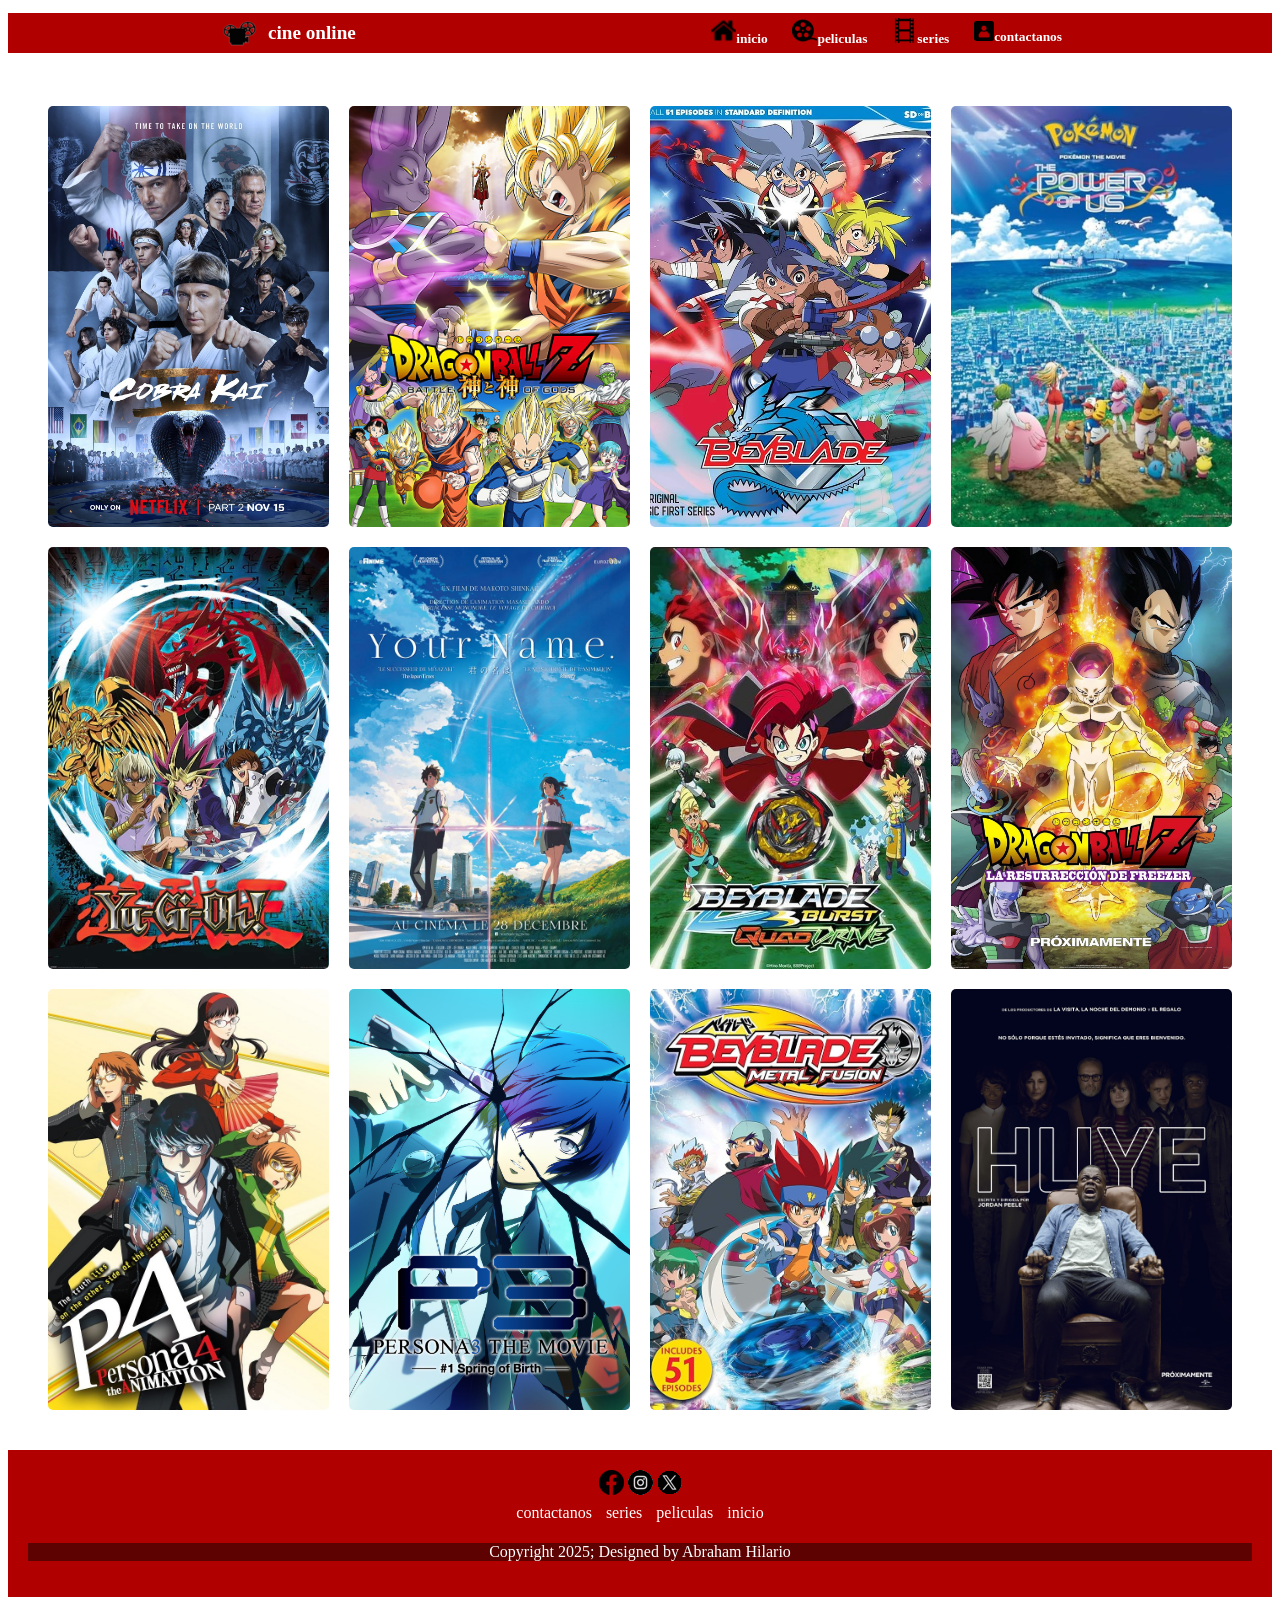
<file: index.html>
<!DOCTYPE html>
<html lang="en">
<head>
    <meta charset="UTF-8">
    <meta name="viewport" content="width=device-width, initial-scale=1.0">
    <link rel="stylesheet" href="css/style.css">
    <link rel="stylesheet" href="css/responsive.css">
    <title>cine online</title>
</head>
<body>
    <header>
    <h1> <img src="imagenes/pngwing.com-2022-02-20T081900.534 (1).png" alt="">cine online &nbsp; &nbsp;&nbsp; &nbsp;&nbsp; &nbsp;&nbsp; &nbsp;&nbsp; &nbsp; &nbsp; &nbsp;&nbsp; &nbsp;&nbsp; &nbsp;&nbsp; &nbsp;&nbsp; &nbsp;&nbsp; &nbsp;&nbsp; &nbsp;&nbsp; &nbsp;&nbsp; &nbsp;&nbsp; &nbsp;&nbsp; &nbsp;&nbsp; &nbsp;&nbsp; &nbsp;&nbsp; &nbsp;&nbsp; &nbsp;&nbsp; &nbsp;&nbsp; &nbsp;&nbsp;&nbsp; &nbsp;<a href="index.html"><img src="imagenes/icono casa (1).png" alt="">inicio</a>&nbsp;<a href="peliculas.html"><img src="imagenes/icono peliculas.png" alt="">peliculas</a>&nbsp;<a href="series.html"><img src="imagenes/icono series.png" alt="">series</a>&nbsp;<a href="contactanos.html" target="" rel="noopener noreferrer"><img src="imagenes/95641.png" alt="">contactanos</a> 
    
    
    
    </h1>
  </header>
  <div class="peliculas">
     
      <img src="imagenes/cobra kai serie.jfif" alt=""> 
     
     <img src="imagenes/dragon ball pelicula.jpg" alt="">
     <img src="imagenes/beyblade serie.webp" alt="">
     <img src="imagenes/pokemon nuestro poder pelicula.jpg" alt="">
     <img src="imagenes/yu gi oh serie.jpg" alt="">
     <img src="imagenes/your name pelicula.jpg" alt="">
     <img src="imagenes/beyblade burst quaddrive serie.jpg" alt="">
     <img src="imagenes/dragon ball z freezer pelicula.jpg" alt="">
     <img src="imagenes/persona 4 the animation serie.jpg" alt="">
     <img src="imagenes/persona 3 the movie.jpg" alt="">
     <img src="imagenes/beyblade mf serie.jpg" alt="">
     <img src="imagenes/huye pelicula.jpg" alt="">
    </div>
    <footer>
    <img src="imagenes/icono faceboock.png" alt="">
    <img src="imagenes/logo ig.png" alt="">
    <img src="imagenes/logo x (1).png" alt=""> <br>
    <a href="contactanos.html">contactanos</a> <a href="series.html">series</a> <a href="peliculas.html">peliculas</a> <a href="index.html">inicio</a>
    

    <div class="piedelfooter">
     <p>Copyright 2025; Designed by Abraham Hilario</p>
    </div>
</footer>


    
</body>
</html>
</file>
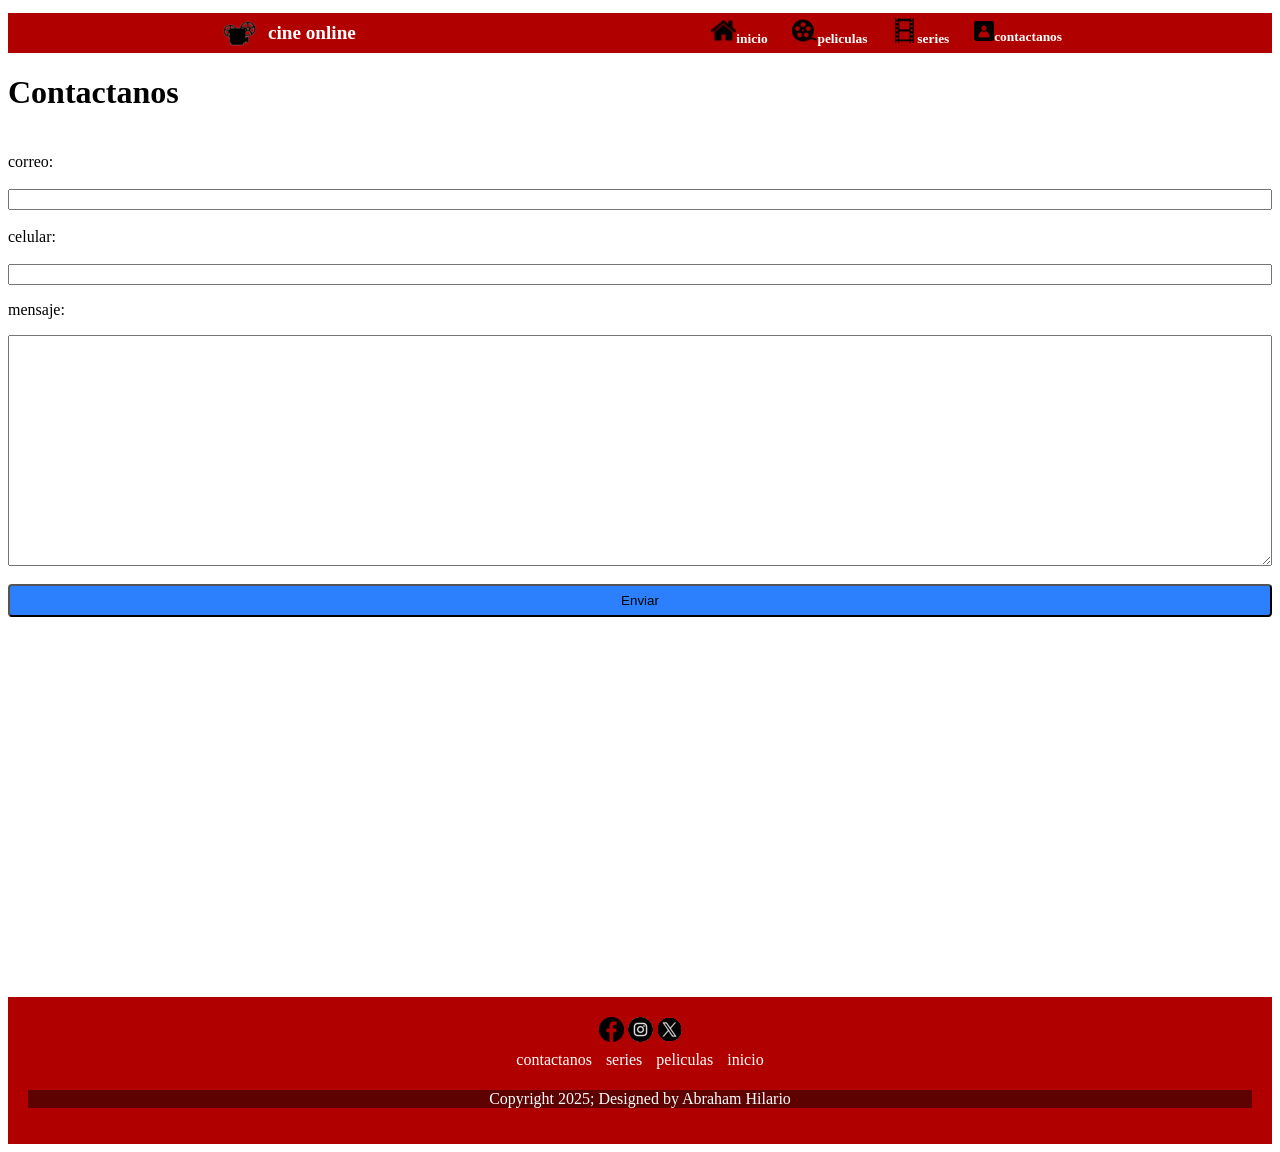
<file: contactanos.html>
<!DOCTYPE html>
<html lang="en">
<head>
    <meta charset="UTF-8">
    <meta name="viewport" content="width=device-width, initial-scale=1.0">
    <title>contactanos</title>
     <link rel="stylesheet" href="css/style.css">
     <link rel="stylesheet" href="css/responsive.css">
</head>
<body>
    <header>
    <h1> <img src="imagenes/pngwing.com-2022-02-20T081900.534 (1).png" alt="">cine online &nbsp; &nbsp;&nbsp; &nbsp;&nbsp; &nbsp;&nbsp; &nbsp;&nbsp; &nbsp; &nbsp; &nbsp;&nbsp; &nbsp;&nbsp; &nbsp;&nbsp; &nbsp;&nbsp; &nbsp;&nbsp; &nbsp;&nbsp; &nbsp;&nbsp; &nbsp;&nbsp; &nbsp;&nbsp; &nbsp;&nbsp; &nbsp;&nbsp; &nbsp;&nbsp; &nbsp;&nbsp; &nbsp;&nbsp; &nbsp;&nbsp; &nbsp;&nbsp; &nbsp;&nbsp;&nbsp; &nbsp;<a href="index.html"><img src="imagenes/icono casa (1).png" alt="">inicio</a>&nbsp;<a href="peliculas.html"><img src="imagenes/icono peliculas.png" alt="">peliculas</a>&nbsp;<a href="series.html"><img src="imagenes/icono series.png" alt="">series</a>&nbsp;<a href="contactanos.html" target="" rel="noopener noreferrer"><img src="imagenes/95641.png" alt="">contactanos</a> 
    </h1>
</header>
<h1>Contactanos</h1>


   <div class="contenido"></div>
  <div class="formulario">
    <label for="">correo:</label> <br>
    <input type="email"> <br>
    <label for="">celular:</label> <br>
    <input type="text">
    <p>mensaje:</p>
    <textarea name="" id="" cols="55" rows="15"></textarea> <br>
    <button>Enviar</button>
    </div>
    <div class="mapa">
    <iframe src="https://www.google.com/maps/embed?pb=!1m18!1m12!1m3!1d15138.902311913047!2d-69.91930024999999!3d18.4507649!2m3!1f0!2f0!3f0!3m2!1i1024!2i768!4f13.1!3m3!1m2!1s0x8ea5631dcad6a1a3%3A0xa0097b31aa10fe85!2sMalec%C3%B3n%20Surfs%20skate!5e0!3m2!1ses!2sdo!4v1772209358686!5m2!1ses!2sdo" width="400" height="410" style="border:0;" allowfullscreen="" loading="lazy" referrerpolicy="no-referrer-when-downgrade"></iframe>
    </div> <br> <br>
</div>
<footer>
    <img src="imagenes/icono faceboock.png" alt="">
    <img src="imagenes/logo ig.png" alt="">
    <img src="imagenes/logo x (1).png" alt=""> <br>
    <a href="contactanos.html">contactanos</a> <a href="series.html">series</a> <a href="peliculas.html">peliculas</a> <a href="index.html">inicio</a>
    

    <div class="piedelfooter">
     <p>Copyright 2025; Designed by Abraham Hilario</p>
    </div>

</footer>






 
</body>
</html>
</file>
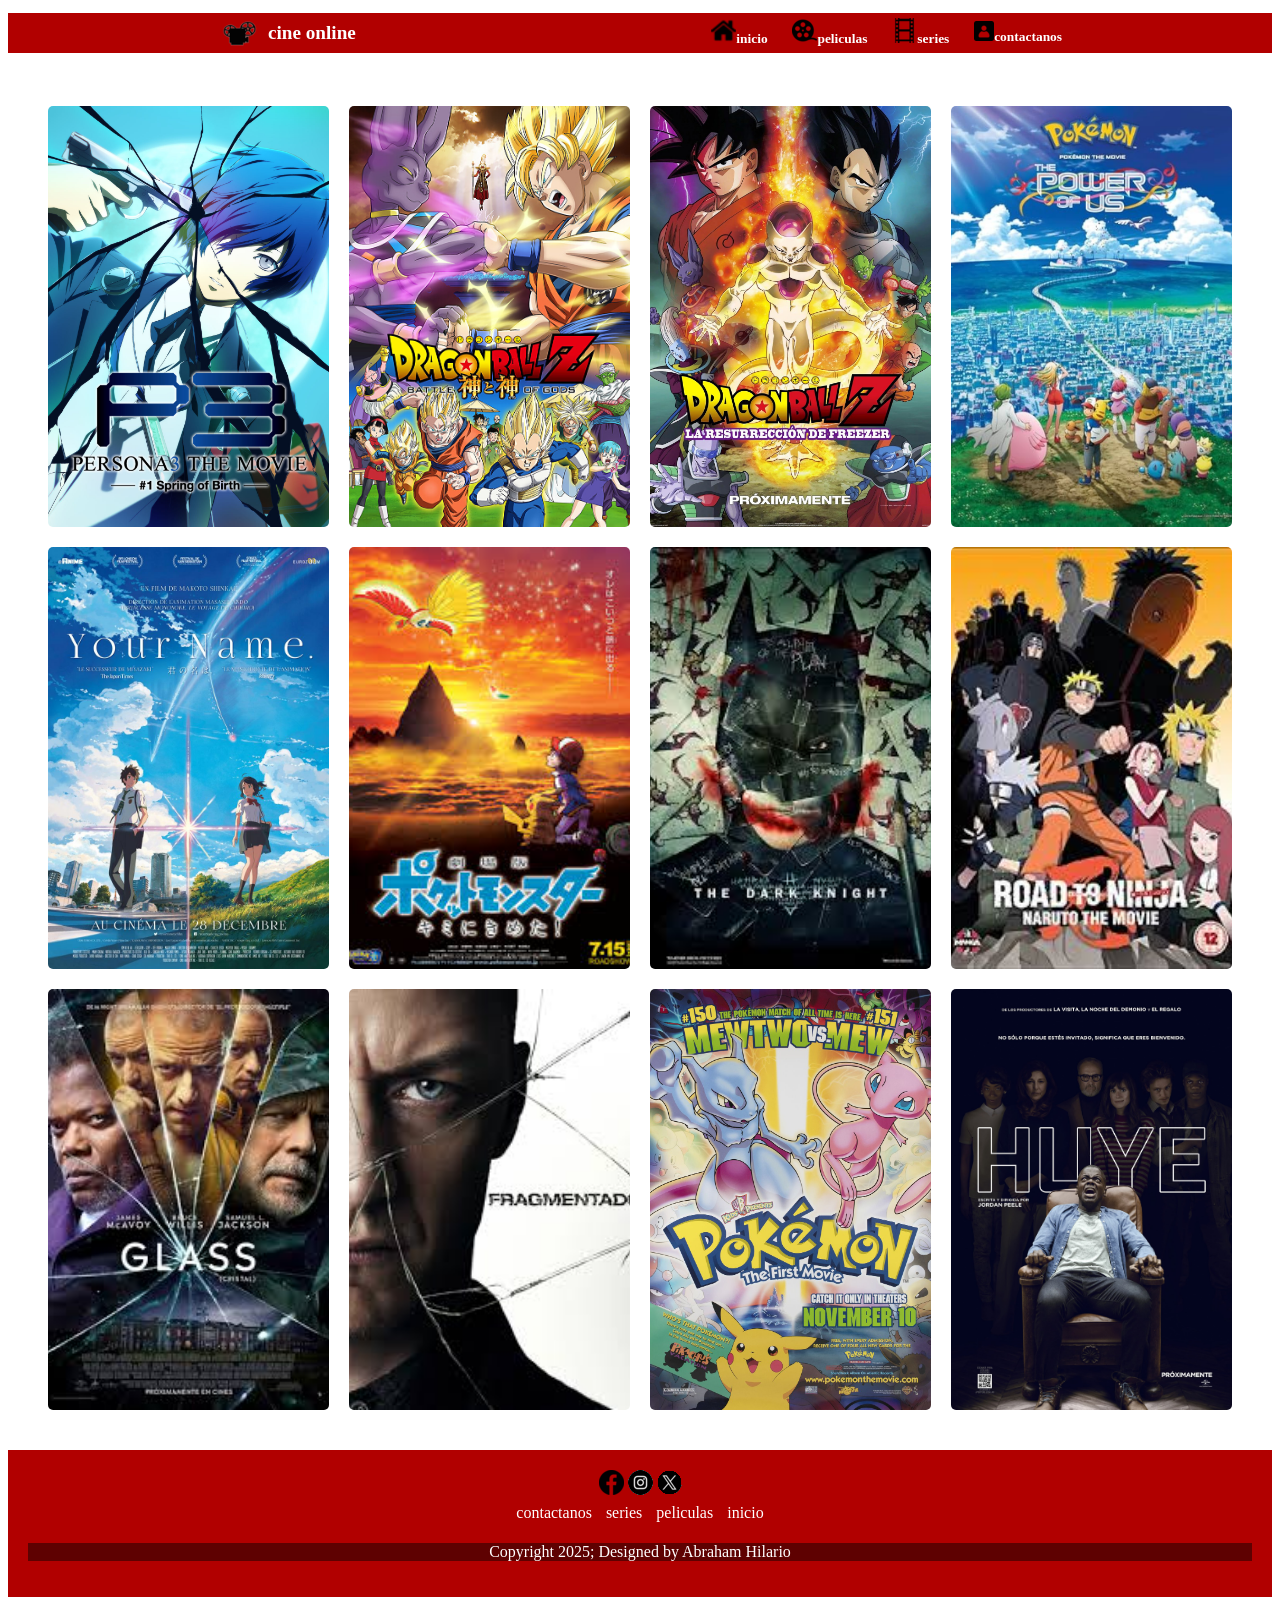
<file: peliculas.html>
<!DOCTYPE html>
<html lang="en">
<head>
    <meta charset="UTF-8">
    <meta name="viewport" content="width=device-width, initial-scale=1.0">
    <title>peliculas</title>
     <link rel="stylesheet" href="css/style.css">
     <link rel="stylesheet" href="css/responsive.css">
</head>
<body>
    <header>
    <h1> <img src="imagenes/pngwing.com-2022-02-20T081900.534 (1).png" alt="">cine online &nbsp; &nbsp;&nbsp; &nbsp;&nbsp; &nbsp;&nbsp; &nbsp;&nbsp; &nbsp; &nbsp; &nbsp;&nbsp; &nbsp;&nbsp; &nbsp;&nbsp; &nbsp;&nbsp; &nbsp;&nbsp; &nbsp;&nbsp; &nbsp;&nbsp; &nbsp;&nbsp; &nbsp;&nbsp; &nbsp;&nbsp; &nbsp;&nbsp; &nbsp;&nbsp; &nbsp;&nbsp; &nbsp;&nbsp; &nbsp;&nbsp; &nbsp;&nbsp; &nbsp;&nbsp;&nbsp; &nbsp;<a href="index.html"><img src="imagenes/icono casa (1).png" alt="">inicio</a>&nbsp;<a href="peliculas.html"><img src="imagenes/icono peliculas.png" alt="">peliculas</a>&nbsp;<a href="series.html"><img src="imagenes/icono series.png" alt="">series</a>&nbsp;<a href="contactanos.html" target="" rel="noopener noreferrer"><img src="imagenes/95641.png" alt="">contactanos</a> 
    </h1>
  </header>
  <div class="peliculas">
     
      <img src="imagenes/persona 3 the movie.jpg" alt=""> 
     
     <img src="imagenes/dragon ball pelicula.jpg" alt="">
     <img src="imagenes/dragon ball z freezer pelicula.jpg" alt="">
     <img src="imagenes/pokemon nuestro poder pelicula.jpg" alt="">
     <img src="imagenes/your name pelicula.jpg" alt="">
     <img src="imagenes/pokemon yo te elijo pelicula.jfif" alt="">
     <img src="imagenes/batman pelicula.jfif" alt="">
     <img src="imagenes/naruto pelicula.jfif" alt="">
     <img src="imagenes/glass pelicula.jfif" alt="">
     <img src="imagenes/fragmentado pelicula.jfif" alt="">
     <img src="imagenes/pokemon pelicula.jpg" alt="">
     <img src="imagenes/huye pelicula.jpg" alt="">
    </div>
    <footer>
    <img src="imagenes/icono faceboock.png" alt="">
    <img src="imagenes/logo ig.png" alt="">
    <img src="imagenes/logo x (1).png" alt=""> <br>
    <a href="contactanos.html">contactanos</a> <a href="series.html">series</a> <a href="peliculas.html">peliculas</a> <a href="index.html">inicio</a>
    

    <div class="piedelfooter">
     <p>Copyright 2025; Designed by Abraham Hilario</p>
    </div>






</footer>
    
</body>
</html>
</file>
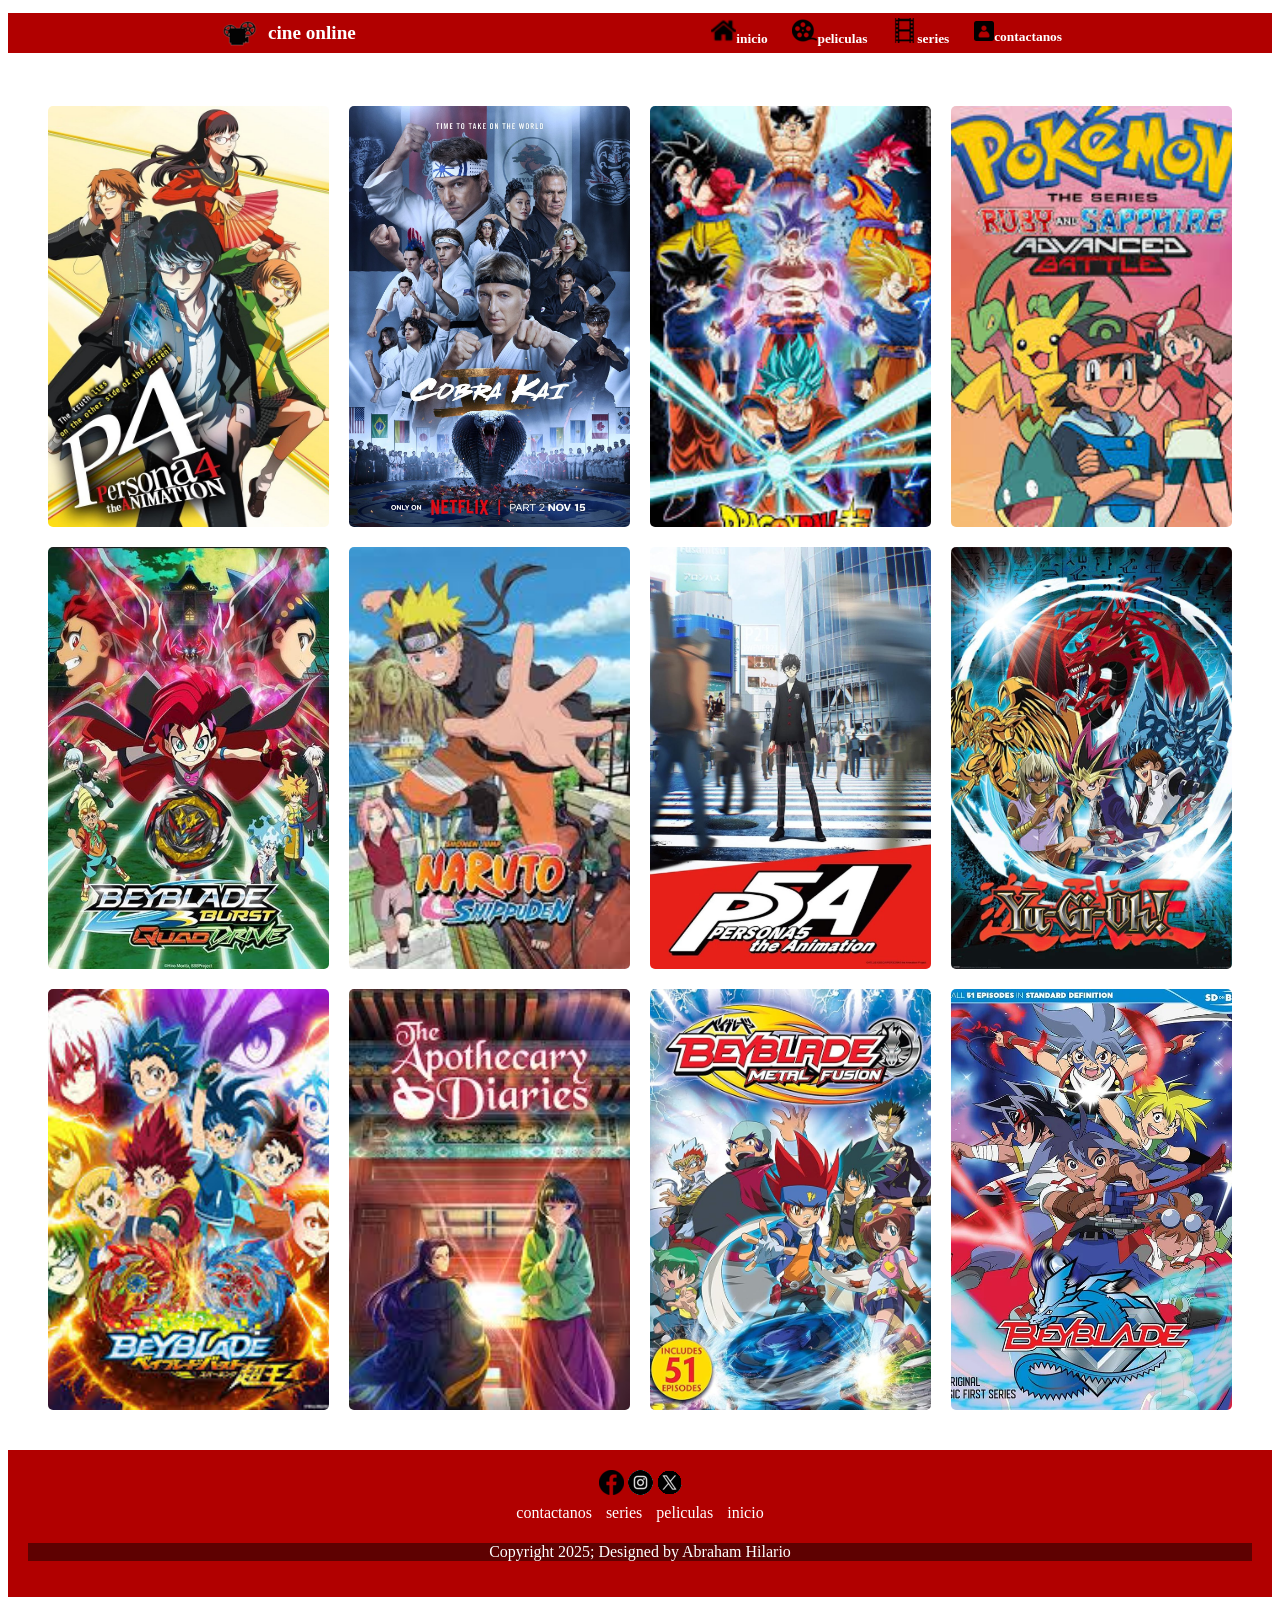
<file: series.html>
<!DOCTYPE html>
<html lang="en">
<head>
    <meta charset="UTF-8">
    <meta name="viewport" content="width=device-width, initial-scale=1.0">
    <title>series</title>
     <link rel="stylesheet" href="css/style.css">
     <link rel="stylesheet" href="css/responsive.css">
</head>
<body>
    <header>
    <h1> <img src="imagenes/pngwing.com-2022-02-20T081900.534 (1).png" alt="">cine online &nbsp; &nbsp;&nbsp; &nbsp;&nbsp; &nbsp;&nbsp; &nbsp;&nbsp; &nbsp; &nbsp; &nbsp;&nbsp; &nbsp;&nbsp; &nbsp;&nbsp; &nbsp;&nbsp; &nbsp;&nbsp; &nbsp;&nbsp; &nbsp;&nbsp; &nbsp;&nbsp; &nbsp;&nbsp; &nbsp;&nbsp; &nbsp;&nbsp; &nbsp;&nbsp; &nbsp;&nbsp; &nbsp;&nbsp; &nbsp;&nbsp; &nbsp;&nbsp; &nbsp;&nbsp;&nbsp; &nbsp;<a href="index.html"><img src="imagenes/icono casa (1).png" alt="">inicio</a>&nbsp;<a href="peliculas.html"><img src="imagenes/icono peliculas.png" alt="">peliculas</a>&nbsp;<a href="series.html"><img src="imagenes/icono series.png" alt="">series</a>&nbsp;<a href="contactanos.html" target="" rel="noopener noreferrer"><img src="imagenes/95641.png" alt="">contactanos</a> 
    
    
    
    </h1>
  </header>
  <div class="peliculas">
     
      <img src="imagenes/persona 4 the animation serie.jpg" alt=""> 
     
     <img src="imagenes/cobra kai serie.jfif" alt="">
     <img src="imagenes/dragon ball super serie.jfif" alt="">
     <img src="imagenes/pokemon batalla avanzada serie.jfif" alt="">
     <img src="imagenes/beyblade burst quaddrive serie.jpg" alt="">
     <img src="imagenes/naruto shippuden serie.jfif" alt="">
     <img src="imagenes/persona 5 the animation serie.jpg" alt="">
     <img src="imagenes/yu gi oh serie.jpg" alt="">
     <img src="imagenes/beyblade burst surge serie.jfif" alt="">
     <img src="imagenes/los diarios de la boticaria serie.jfif" alt="">
     <img src="imagenes/beyblade mf serie.jpg"alt="">
     <img src="imagenes/beyblade serie.webp" alt="">
    </div>

    <footer>
    <img src="imagenes/icono faceboock.png" alt="">
    <img src="imagenes/logo ig.png" alt="">
    <img src="imagenes/logo x (1).png" alt=""> <br>
    <a href="contactanos.html">contactanos</a> <a href="series.html">series</a> <a href="peliculas.html">peliculas</a> <a href="index.html">inicio</a>
    

    <div class="piedelfooter">
     <p>Copyright 2025; Designed by Abraham Hilario</p>
    </div>






</footer>
</body>
</html>
</file>
<file: css/style.css>
header{background-color: rgb(177, 0, 0);
color: rgb(255, 255, 255);
}
a{ color: rgb(255, 255, 255);
font-size: 70%;
text-decoration: none;

}

.formulario{
    width: 40%;
    display: flex;
    flex-direction: column;
   
}
.formulario button{
      background-color: rgb(44, 128, 253);
      border-radius: 4px;
     
    padding: 7px;
}
.mapa{
   
   margin: -430px 0px  0px 700px;
  
}
.contenido{ 
    display: grid;
    
}
footer{
 background-color:rgb(177, 0, 0); 
 text-align: center;
 color: rgb(255, 255, 255);

}
.piedelfooter{
    background-color:rgb(94, 1, 1);

}
footer a{
  font-size:medium

}
.peliculas{
 display: grid;
    grid-template-columns: repeat(4, minmax(200px, 1fr));
    gap: 20px;
    padding: 40px;

}
.peliculas img{
    width: 100%;
    aspect-ratio: 2/3;
    object-fit: cover;
    border-radius: 5px;
    transition: transform 0.3s ease;
    text-align: center;

}
footer {
  padding: 20px;
}

footer a {
  display: inline-block;
  margin: 5px;
}
.formulario, .mapa {
  width: 100%;
  margin: 20px auto;
}

.formulario input, 
.formulario textarea {
  width: 100%;
  box-sizing: border-box;
}

.mapa iframe {
  width: 100%;
  height: 300px;
}
.peliculas {
  display: grid;
  grid-template-columns: repeat(4, 1fr); 
  gap: 20px;
  padding: 40px;
}

.peliculas img {
  width: 100%;
  aspect-ratio: 2/3;
  object-fit: cover;
  border-radius: 5px;
  transition: transform 0.3s ease;
}
header h1 {
  display: flex;
  flex-wrap: wrap;
  align-items: center;
  justify-content: center;
  gap: 10px;
  font-size: 1.2rem;
}

header img {
  max-width: 40px;
  height: auto;
}
</file>
<file: css/responsive.css>
@media (max-width: 768px) {
  footer a {
    display: block;
    margin: 10px 0;
  }
}
@media (max-width: 768px) {
  header h1 {
    flex-direction: column;
    text-align: center;
    font-size: 1rem;
  }

  header a {
    display: block;
    margin: 5px 0;
    font-size: 0.9rem;
  }
}
@media (max-width: 1024px) {
  .peliculas {
    grid-template-columns: repeat(3, 1fr);  
  }
}

@media (max-width: 768px) {
  .peliculas {
    grid-template-columns: repeat(2, 1fr); 
  }
}

@media (max-width: 480px) {
  .peliculas {
    grid-template-columns: 1fr; 
  }
  }
</file>
